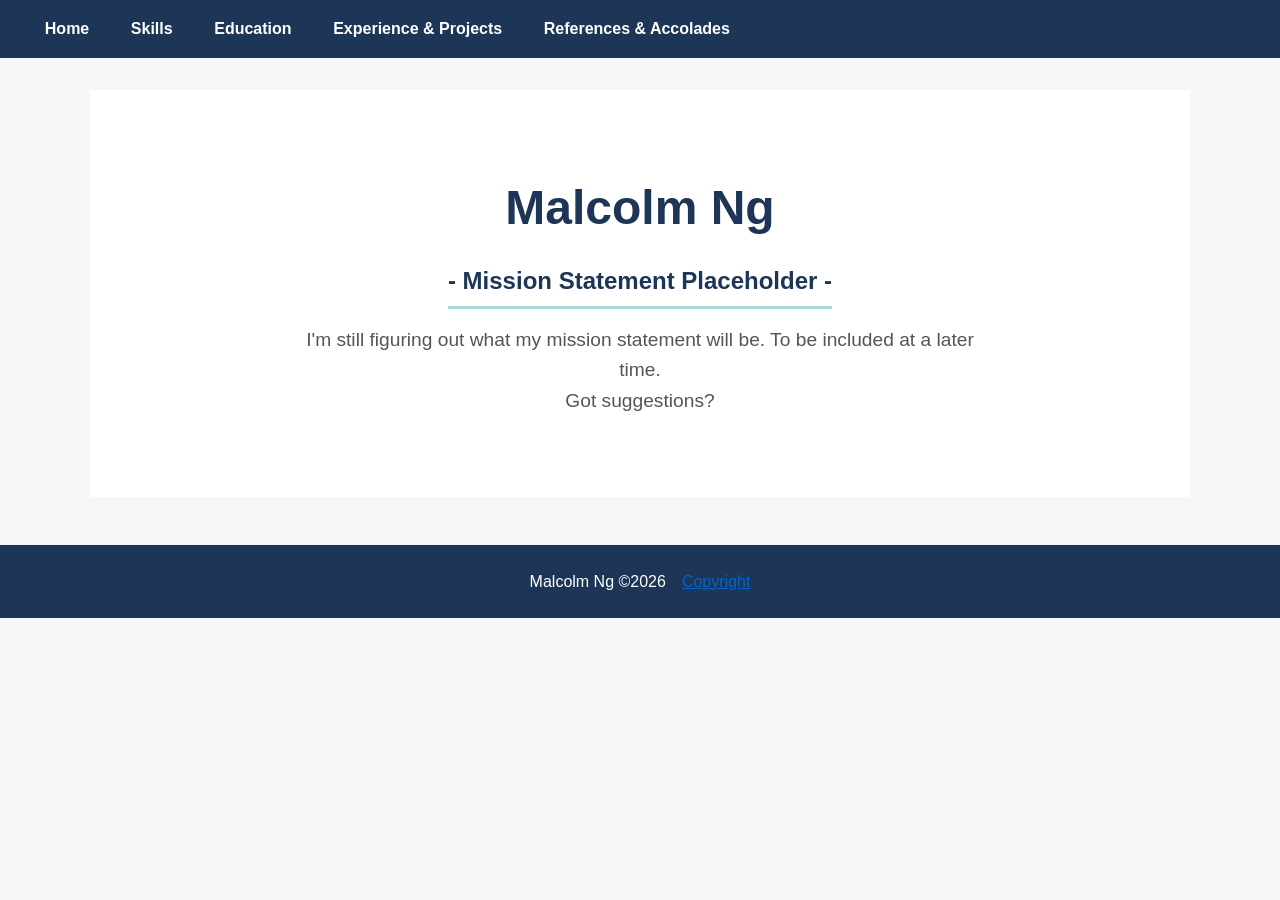
<file: index.html>
<!DOCTYPE html>
<html lang="en">
<!-- Sept-Dec 2026 - IT Integration Seminar Online Portfolio Project -->
<!-- Malcolm Ng, 11/12/2026 -->
<!-- INDEX PAGE -->
<head> 
<!-- In a PHP file (or possibly through other languages) the head could be seperated and included as its own component.
	This would be considerably more efficent than seperate inclusions and require only one file to be changed.-->
	<title>Malcolm's Portfolio</title>
	<meta charset="utf-8">
	<link rel="stylesheet" href="sample.css"> <!--- Remove comment when stylesheet added. -->
</head>

<body>
	<header> <!-- Much like the above comment on head element, this could be more efficent seperated.-->
		<div class="null"> <!-- Navigation Bar-->
			<nav class="null">
				<ul>
					<li><a href="index.html">Home</a></li> <!-- Index/Start of resume. Could be the general overview.-->
					<li><a href="skills.html">Skills</a></li> <!-- Skills, may be in a summary/highlight format.-->
					<li><a href="education.html">Education</a></li> <!-- Education page-->
					<li><a href="past_experience.html">Experience &amp; Projects</a></li> <!-- May or may not be split into seperate sections.-->
					<li><a href="references.html">References &amp; Accolades</a></li> <!-- References and Accolades. Could be split into sections.-->
				</ul>
			</nav>
		</div>
	</header>
	
	<main>
		<section class="hero"> <!-- Section currently using the ".hero" CSS class. May change or modify at a later time due to preference.-->
			<h1>Malcolm Ng</h1>
			<h2> - Mission Statement Placeholder - </h2> <!-- Add a mission statement here?--> 
			<p>I'm still figuring out what my mission statement will be. To be included at a later time. <br>Got suggestions?</p>
		</section>
	</main>
	
	<footer> <!-- Would be more efficient if included as its own component instead of copied.-->
		<ul>
			<li>Malcolm Ng &copy;2026</li>
			<li><a href="copyright.html">Copyright</a></li> <!-- Page containing brief info about copyright of portfolio website.-->
		</ul>
	</footer>
</body>

</html>
</file>
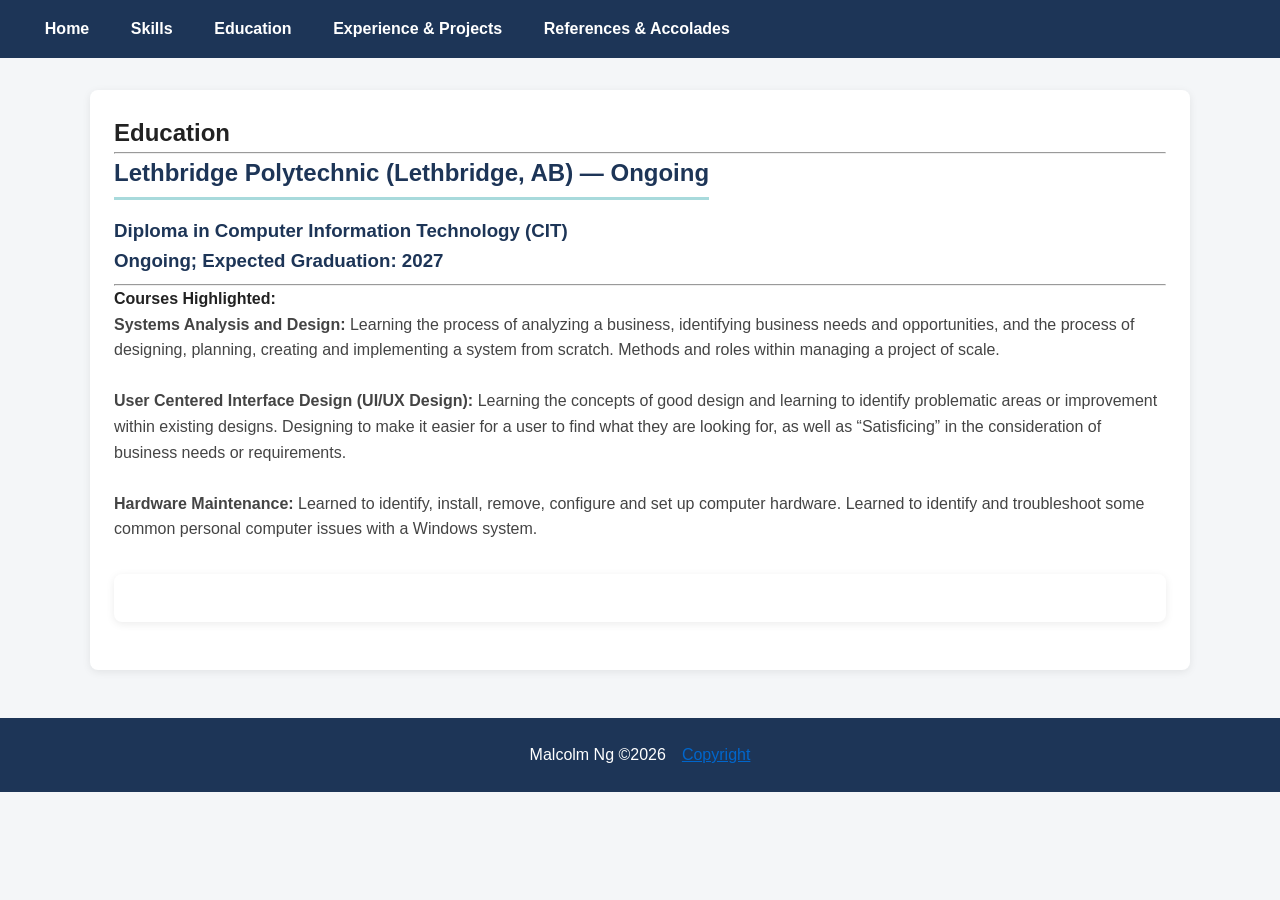
<file: education.html>
<!DOCTYPE html>
<html lang="en">
<!-- Sept-Dec 2026 - IT Integration Seminar Online Portfolio Project -->
<!-- Malcolm Ng, 11/12/2026 -->
<!-- EDUCATION PAGE 
	Highlights current educations that I have done/I am currently doing.-->
<head> 
<!-- In a PHP file (or possibly through other languages) the head could be seperated and included as its own component.
	This would be considerably more efficent than seperate inclusions and require only one file to be changed.-->
	<title>Malcolm's Portfolio - Education</title>
	<meta charset="utf-8">
	<link rel="stylesheet" href="sample.css"> <!--- Remove comment when stylesheet added. -->
</head>

<body>
	<header> <!-- Much like the above comment on head element, this could be more efficent seperated.-->
		<div class="null"> <!-- Navigation Bar-->
			<nav class="null">
				<ul>
					<li><a href="index.html">Home</a></li> <!-- Index/Start of resume. Could be the general overview.-->
					<li><a href="skills.html">Skills</a></li> <!-- Skills, may be in a summary/highlight format.-->
					<li><a href="education.html">Education</a></li> <!-- Education page-->
					<li><a href="past_experience.html">Experience &amp; Projects</a></li> <!-- May or may not be split into seperate sections.-->
					<li><a href="references.html">References &amp; Accolades</a></li> <!-- References and Accolades. Could be split into sections.-->
				</ul>
			</nav>
		</div>
	</header>
	
	<main>
		<!-- Could possibly place some of the sections into a div with a class. -->
		<div>
			<!-- <h1>Education</h1>  Testing the viability of having "Education" listed outside of the cards and near the top of the page.-->
		</div>
		<section class="card">
			<h1>Education</h1> <!-- It could be preferable to move this outside of the card.-->
			<hr>
			<h2>Lethbridge Polytechnic (Lethbridge, AB) &mdash; Ongoing</h2>
			<h3>Diploma in Computer Information Technology (CIT)
				<br>Ongoing; Expected Graduation: 2027</h3><hr>
			<h4>Courses Highlighted:</h4>
			<p><b>Systems Analysis and Design: </b>Learning the process of analyzing a business, identifying business needs and opportunities, 
				and the process of designing, planning, creating and implementing a system from scratch. Methods and roles within managing a project of scale. </p>
			<br>
			<p><b>User Centered Interface Design (UI/UX Design): </b>Learning the concepts of good design and learning to identify problematic areas or improvement within existing designs. 
			Designing to make it easier for a user to find what they are looking for, as well as “Satisficing” in the consideration of business needs or requirements.</p>
			<br>
			<p><b>Hardware Maintenance: </b> Learned to identify, install, remove, configure and set up computer hardware. Learned to identify and troubleshoot some common personal computer issues with a Windows system. </p>
			
			<section class="card">
			</section>
		</section>
	</main>
	
	<footer> <!-- Would be more efficient if included as its own component instead of copied.-->
		<ul>
			<li>Malcolm Ng &copy;2026</li>
			<li><a href="copyright.html">Copyright</a></li> <!-- Page containing brief info about copyright of portfolio website.-->
		</ul>
	</footer>
</body>

</html>
</file>
<file: sample.css>
/* IT Integration Seminar - Online Personal Portfolio Project
	Malcolm Ng, 11/12/2026
	Portfolio Stylesheet
	
	-- CONTENT OF THIS FILE WAS INITIALLY GENERATED BY AI. MANUAL EDITS, ADJUSTMENTS AND REVIEWAL OCCURED.
*/

/* ==========================
   Global Styles
   ========================== */

* {
    margin: 0;
    padding: 0;
    box-sizing: border-box;
}

body {
    font-family: "Segoe UI", Arial, Helvetica, sans-serif;
    line-height: 1.6;
    background-color: #f4f6f8;
    color: #222222;
}

/* ==========================
   Header & Navigation
   ========================== */

header {
    background-color: #1d3557;
    color: white;
    padding: 1rem 2rem;
    position: sticky;
    top: 0;
    z-index: 1000;
}

nav ul {
    list-style: none;
    display: flex;
    flex-wrap: wrap;
    gap: 1rem;
}

nav a {
    color: white;
    text-decoration: none;
    font-weight: 600;
    padding: 0.5rem 0.8rem;
    border-radius: 5px;
	/* "transition" allows a gradual move into a new appearance.*/
    transition: background-color 0.3s ease,
                color 0.3s ease,
                transform 0.2s ease;
}

/* Hover Effect */

nav a:hover,
nav a:focus {
    background-color: #457b9d;
    color: white;
    transform: translateY(-2px);
    cursor: pointer;
}

/* Active Page */

nav a.active {
    background-color: #a8dadc;
    color: #1d3557;
}

/* ==========================
   Main Hero Section
   ========================== */
/* I don't know what this section is for. I need to figure out its usage, or remove it entirely.*/
.hero {
    padding: 5rem 2rem;
    text-align: center;
    background-color: white;
}

.hero h1 {
    font-size: 3rem;
    color: #1d3557;
    margin-bottom: 1rem;
}

.hero p {
    font-size: 1.2rem;
    color: #555555;
    max-width: 700px;
    margin: 0 auto;
}

/* ==========================
   Section Styling
   ========================== */

section {
    max-width: 1100px;
    margin: 2rem auto;
    padding: 2rem;
}
/* max-width definition may cause issues with other elements if a larger size is needed.*/
section h2 {
    color: #1d3557;
    margin-bottom: 1rem;
    border-bottom: 3px solid #a8dadc;
    display: inline-block;
    padding-bottom: 0.3rem;
}

/* ==========================
   Cards
   Used for Projects,
   References, Awards, etc.
   ========================== */

.card {
    background-color: white;
    border-radius: 8px;
    padding: 1.5rem;
    margin-bottom: 1.5rem;

    box-shadow: 0 2px 8px rgba(0,0,0,0.08);

    transition: transform 0.2s ease,
                box-shadow 0.2s ease;
}

.card:hover {
	/* The below attribute gives the card an "animated" appearance when hovered on. */
    transform: translateY(-3px);
	/* This increases the displayed box's shadow while hovering the item. */
    box-shadow: 0 5px 15px rgba(0,0,0,0.12);
}

.card h3 {
    color: #1d3557;
    margin-bottom: 0.5rem;
}

.card p {
    color: #444444;
}
/* Verson of card class without transform/movement attributes. --TO BE FINISHED.--*/
.static_card{
	background-color: #FFFFFF;
	border-radius: 8px;
	
}
/* Larger variant of the card. Potential issue with max width defined in above section element*/
/* .card_large{ */
	/* background-color: white; */
	/* border-radius: 15px; */
	
/* } */
/* ==========================
   Skills Section
   ========================== */

.skills-list {
    display: flex;
    flex-wrap: wrap;
    gap: 0.75rem;
}

.skill-tag {
    background-color: #a8dadc;
    color: #1d3557;
    padding: 0.5rem 1rem;
    border-radius: 20px;
    font-weight: 600;
}

/* ==========================
   References List
   ========================== */

.references-list {
    list-style-position: inside;
    padding-left: 0.5rem;
}

.references-list li {
    margin-bottom: 0.75rem;
}

/* ==========================
   Links
   ========================== */

a {
    color: #0066cc;
}

a:hover {
    color: #004999;
}

/* ==========================
   Footer
   ========================== */
/* NOTE: I need to investigate how to force the footer to stay at the bottom of the visible screen/pages. */
footer {
    background-color: #1d3557;
    color: white;
    text-align: center;
    padding: 1.5rem;
    margin-top: 3rem;
}
footer ul {
	list-style: none;
    display: flex;
    flex-wrap: wrap;
	align-items: center;
	justify-content: center;
    gap: 1rem;
	
}
/* ==========================
   Responsive Design
   ========================== */

@media (max-width: 768px) {

    nav ul {
        flex-direction: column;
    }

    .hero h1 {
        font-size: 2.2rem;
    }

    section {
        padding: 1rem;
    }
}
</file>
